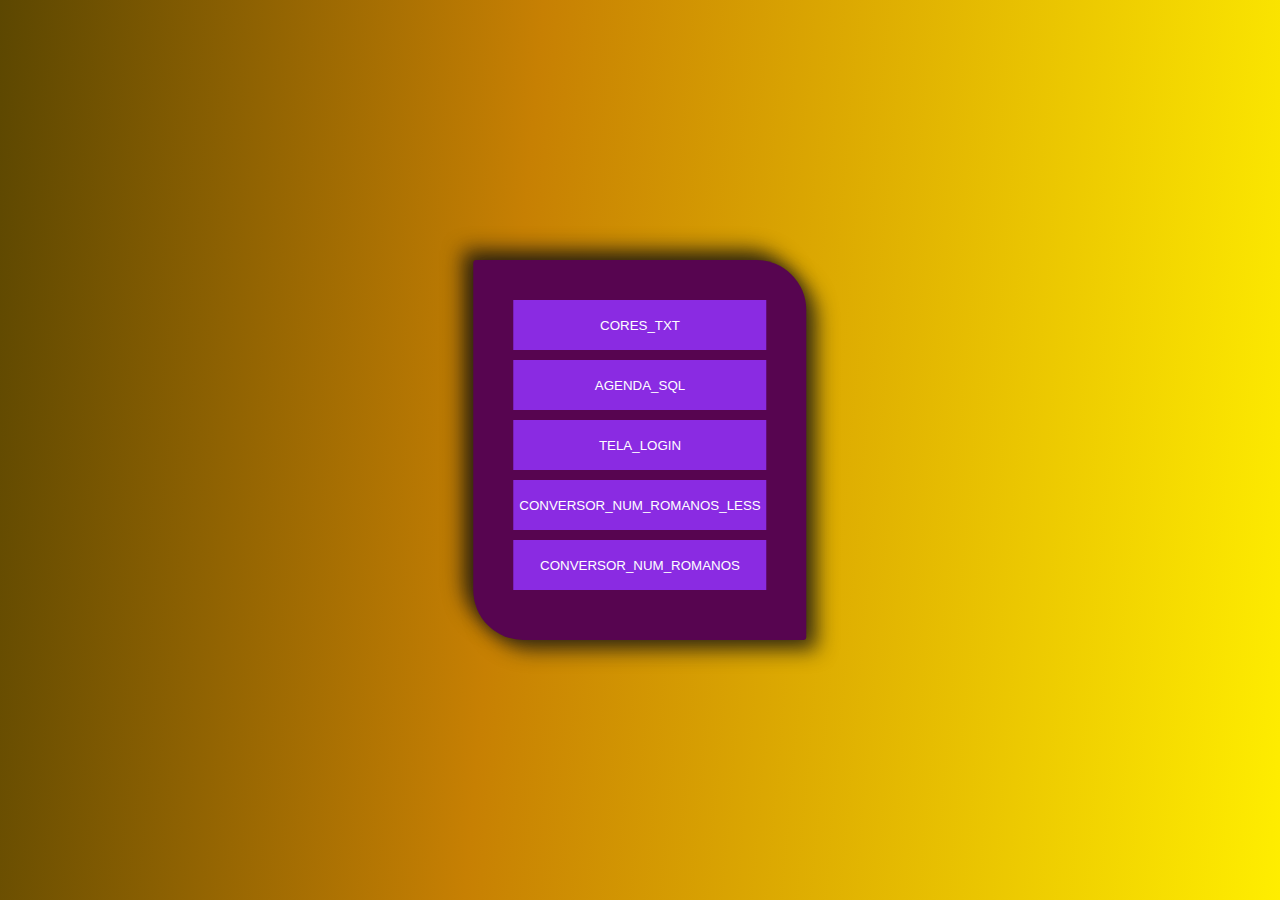
<file: index.html>
<!DOCTYPE html>
<html lang="pt-BR">
<head>
    <meta charset="UTF-8">
    <title>início</title>
    <link rel="stylesheet" href="style1.css">
    <style>
        .box_buttons input{
            width: 100%;
            height: 50px;
            margin-bottom: 10px;
        }
    </style>
</head>
<body>
    <form action="redirecionar.php" method="post">
        <div class="box">
            <div class="box_buttons">
                <input type="submit" name="CORES_TXT" value="CORES_TXT"><br>
                <input type="submit" name="AGENDA_SQL" value="AGENDA_SQL"><br>
                <input type="submit" name="TELA_LOGIN" value="TELA_LOGIN"><br>
                <input type="submit" name="CONVERSOR_NUM_ROMANOS_LESS" value="CONVERSOR_NUM_ROMANOS_LESS"><br>
                <input type="submit" name="CONVERSOR_NUM_ROMANOS" value="CONVERSOR_NUM_ROMANOS"><br>
            </div>
        </div>
    </form>
</body>
</html>
</file>
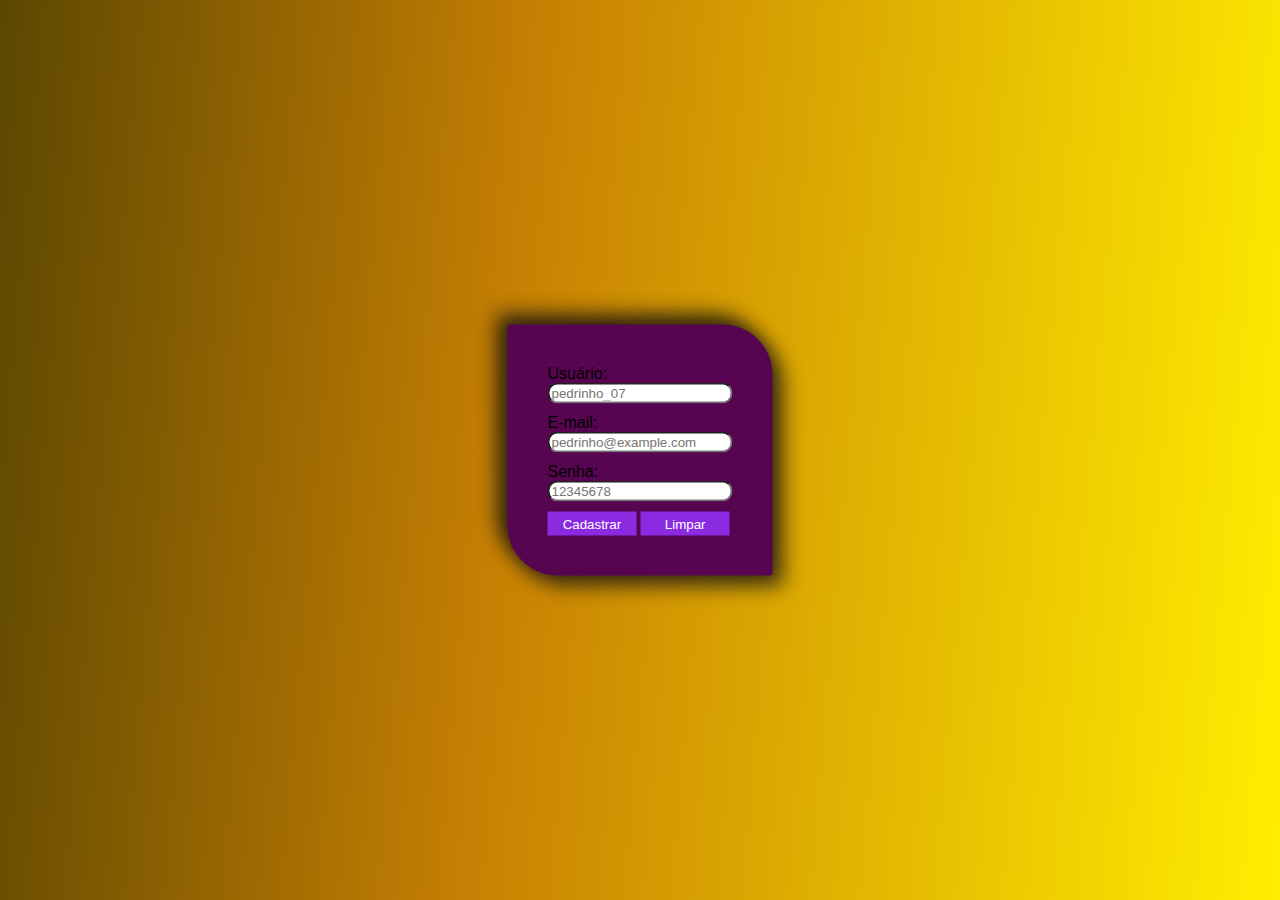
<file: AGENDA_SQL/index.html>
<!DOCTYPE html>
<html lang="pt-BR">
<head>
    <meta charset="UTF-8">
    <title>Cadastrar</title>
    <link rel="stylesheet" href="../style1.css">
</head>
<body class="flex">
    <form action="write_db.php" method="post">
        <div class="box">
            <div class="box_inputs">
                <label for="user">Usuário: </label>
                <input type="text" name="user" id="user" placeholder="pedrinho_07">
                <label for="email">E-mail: </label>
                <input type="text" name="email" id="email" placeholder="pedrinho@example.com">
                <label for="password">Senha: </label>
                <input type="password" name="password" id="password" placeholder="12345678">
            </div>
            <div class="box_buttons">
                <input type="submit" value="Cadastrar" name="submit">
                <input type="reset" value="Limpar">
            </div>
        </div>
    </form>
</body>
</html>
</file>
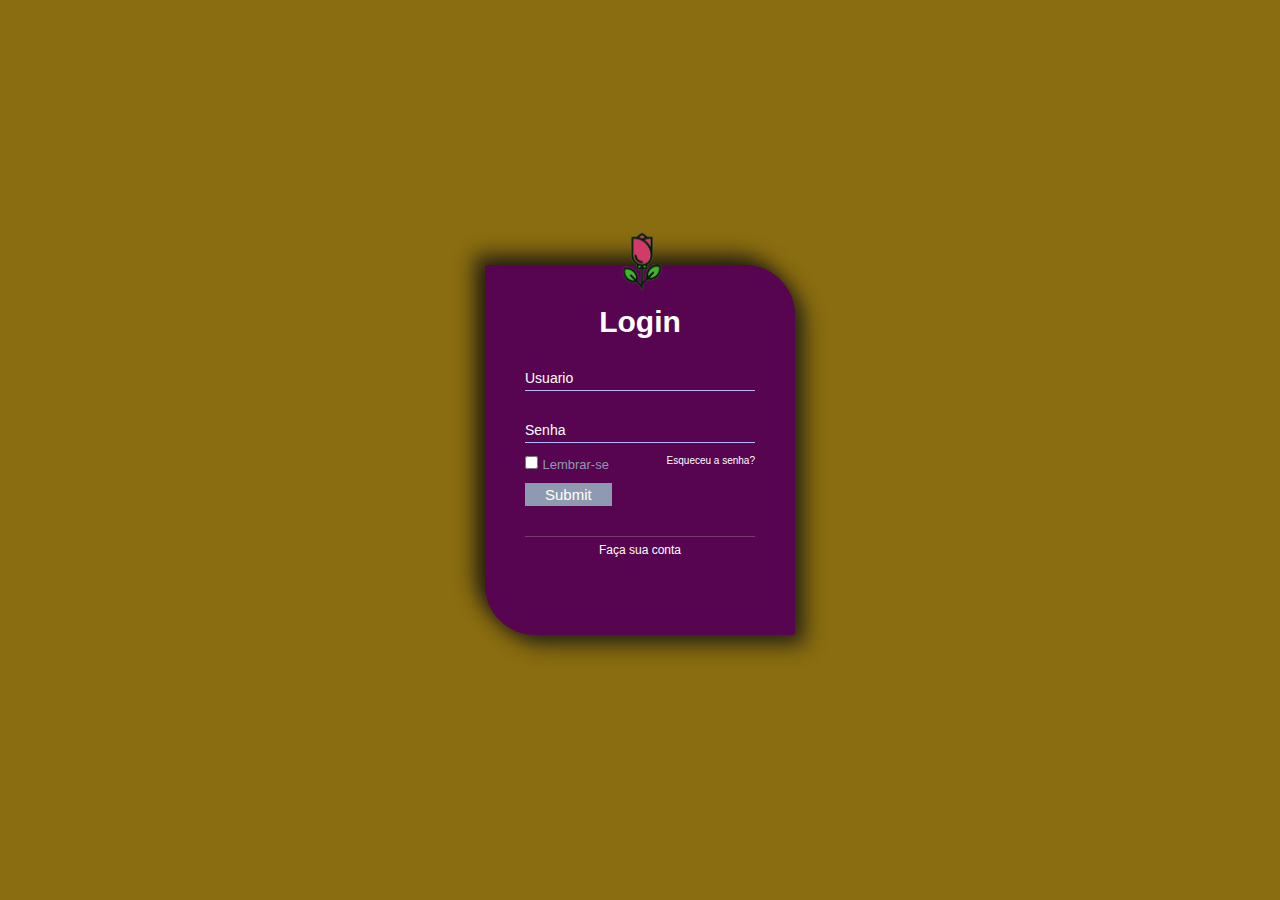
<file: CORES_TXT/index.html>
<!DOCTYPE html>
<html lang="en">
<head>
    <meta charset="UTF-8">
    <meta http-equiv="X-UA-Compatible" content="IE=edge">
    <meta name="viewport" content="width=device-width, initial-scale=1.0">
    <title>Sment</title>
</head>
<link rel="stylesheet" href="style.css">
<body class="flex">
    <form method= "POST" action="cad.php">
    <div class="container">
    <div class="img"><img src="tulipa.png" width="50px"></div>
    <h1>Login</h1>
    <div class="input">
        <input type="text"  name = "user" required>
        <label>Usuario</label>
    </div>
    <div class="input">
        <input type="password" name = "pass" required>
        <label>Senha</label>
    </div>
    <input type="checkbox">
    <label>Lembrar-se</label>
    <br>
    <div class="forgot"><a href="criae">Esqueceu a senha?</a></div>
    <input type ="submit" name = "enviar">
    <div class="line"></div>
    <div class="signup"><a href="cri">Faça sua conta</a></div>
    </div></form>
</body>
</html>
</file>
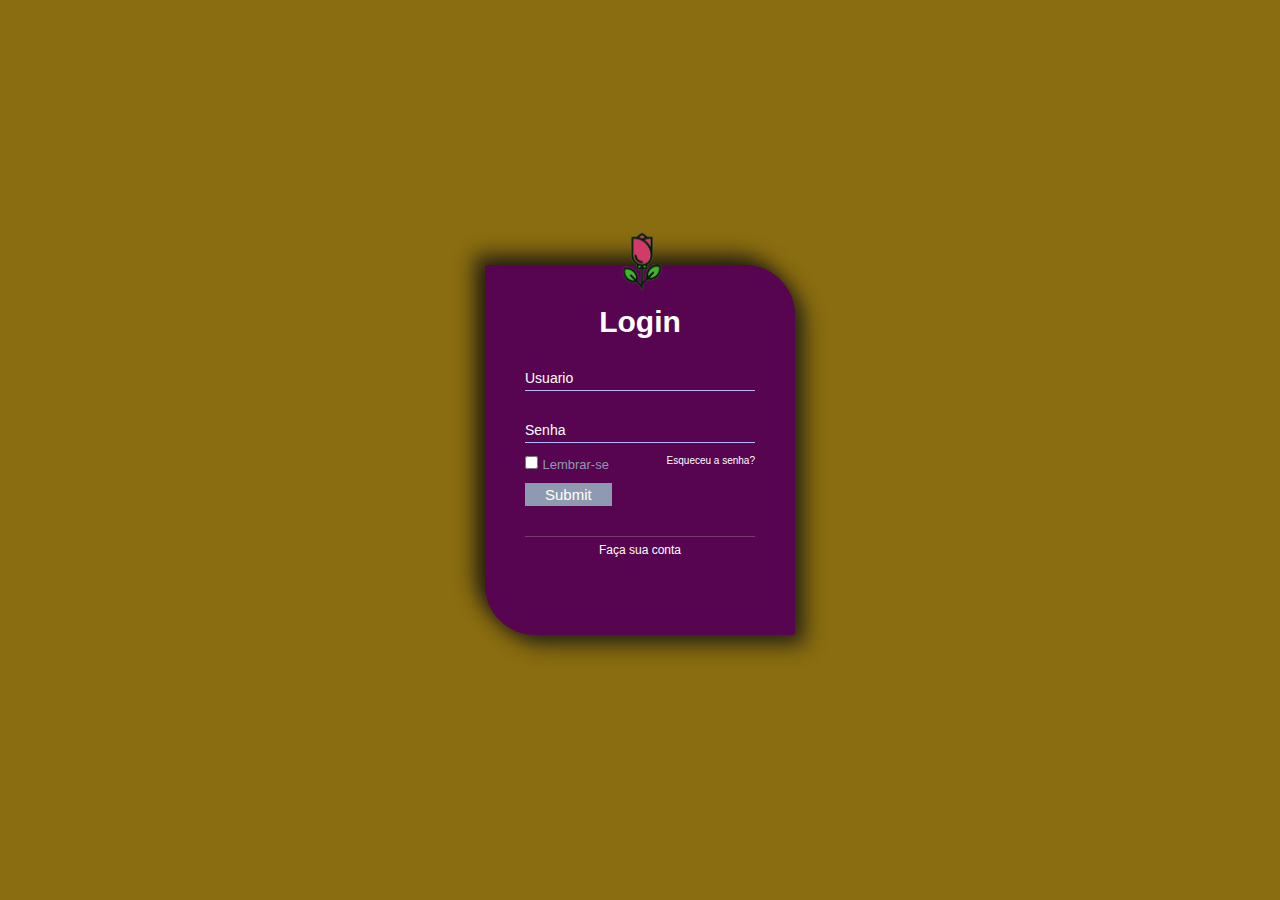
<file: TELA_LOGIN/index.html>
<!DOCTYPE html>
<html lang="en">
<head>
    <meta charset="UTF-8">
    <meta http-equiv="X-UA-Compatible" content="IE=edge">
    <meta name="viewport" content="width=device-width, initial-scale=1.0">
    <title>Sment</title>
</head>
<link rel="stylesheet" href="style.css">
<body class="flex">
    <form method= "POST" action="cad.php">
    <div class="container">
    <div class="img"><img src="tulipa.png" width="50px"></div>
    <h1>Login</h1>
    <div class="input">
        <input type="text"  name = "user" required>
        <label>Usuario</label>
    </div>
    <div class="input">
        <input type="password" name = "pass" required>
        <label>Senha</label>
    </div>
    <input type="checkbox">
    <label>Lembrar-se</label>
    <br>
    <div class="forgot"><a href="criae">Esqueceu a senha?</a></div>
    <input type ="submit" name = "enviar">
    <div class="line"></div>
    <div class="signup"><a href="cri">Faça sua conta</a></div>
    </div></form>
</body>
</html>
</file>
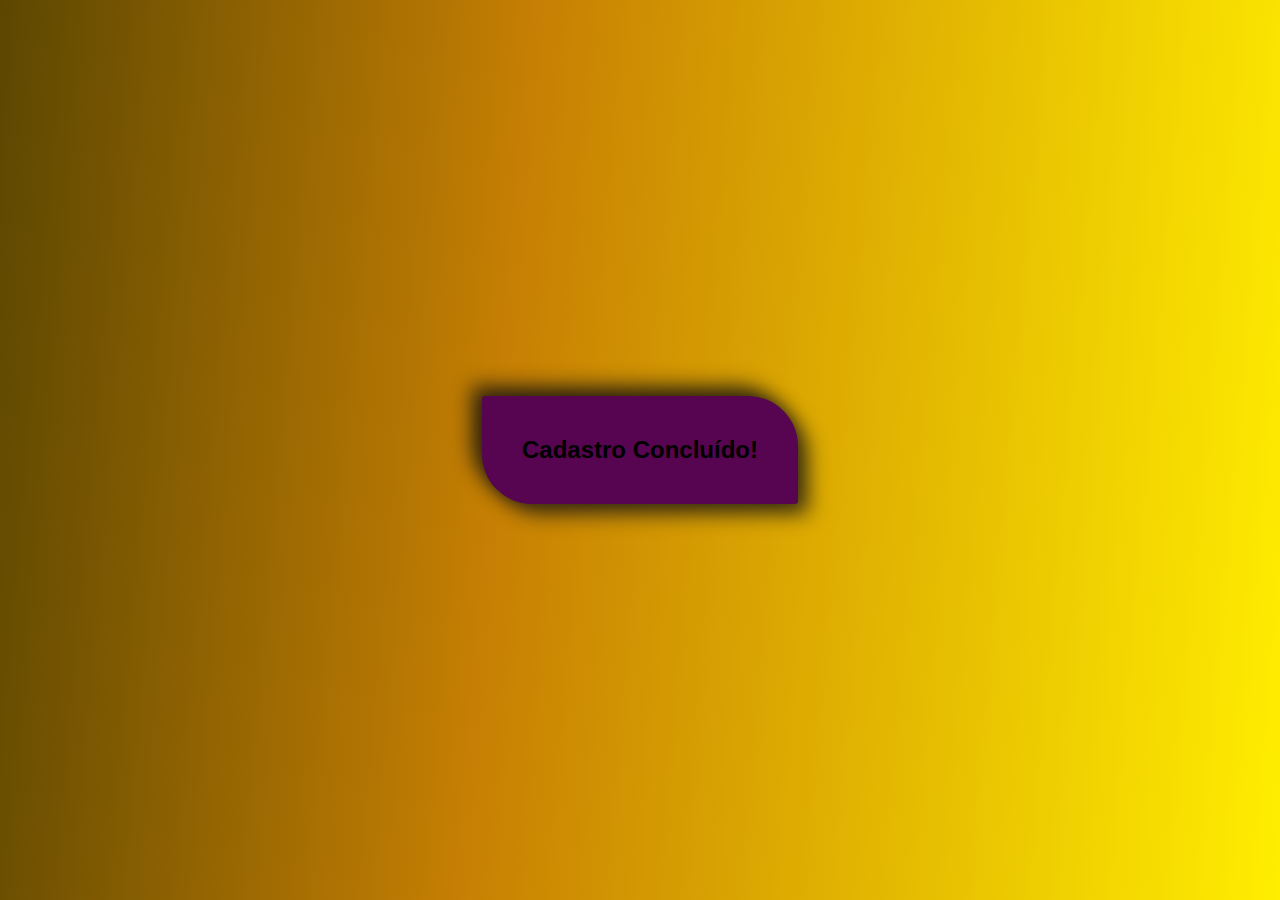
<file: AGENDA_SQL/sign_up.html>
<!DOCTYPE html>
<html lang="pt-BR">
<head>
    <meta charset="UTF-8">
    <title>Cadastrar</title>
    <link rel="stylesheet" href="../style1.css">
</head>
<body>
    <div class="box">
        <div class="box_inputs">
            <h2>Cadastro Concluído!</h2>
        </div>
    </div>
</body>
</html>
</file>
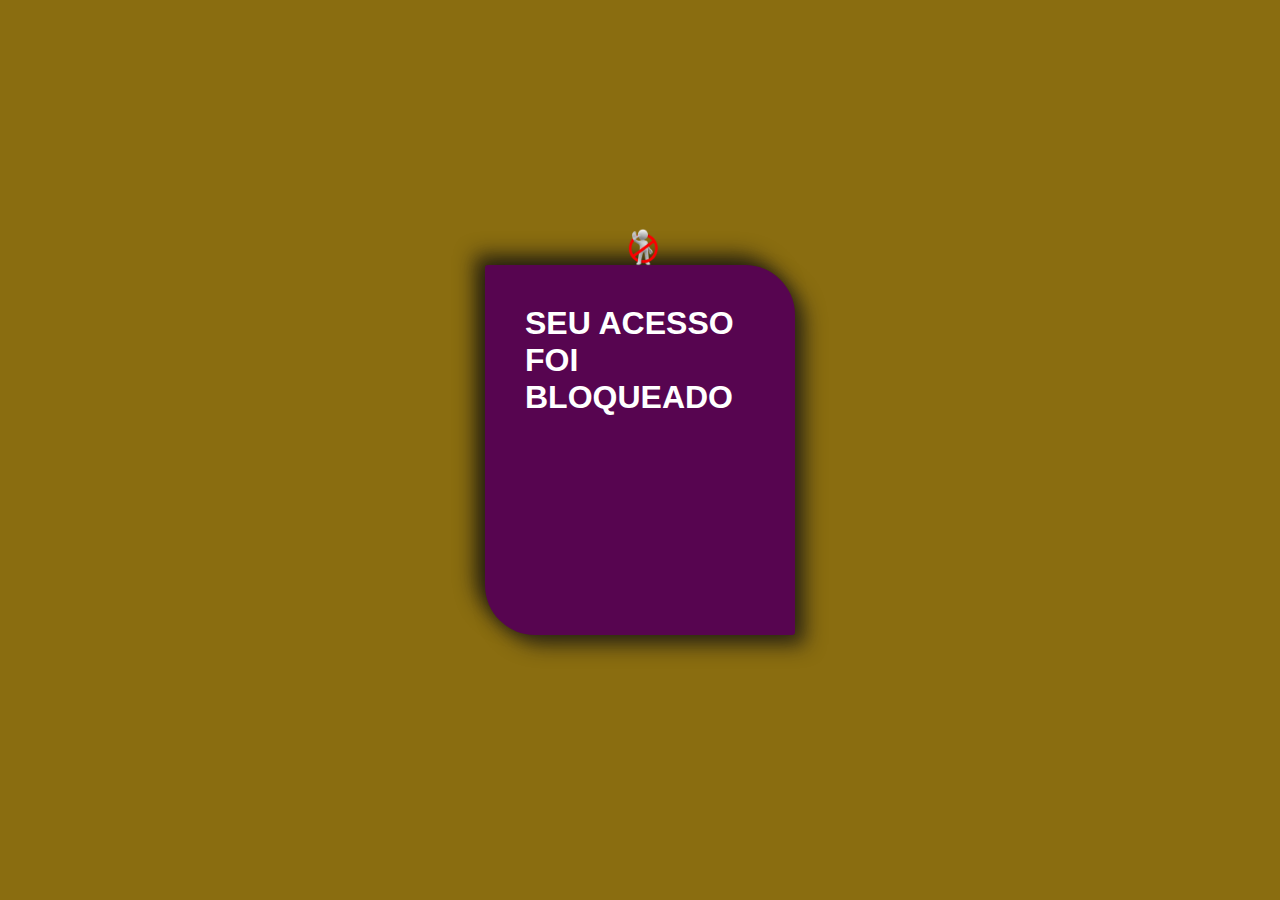
<file: CORES_TXT/bloqueio.html>
<!DOCTYPE html>
<html lang="en">
<head>
    <meta charset="UTF-8">
    <meta http-equiv="X-UA-Compatible" content="IE=edge">
    <meta name="viewport" content="width=device-width, initial-scale=1.0">
    <link rel="stylesheet" href="style.css">
    <title>Bloqueado</title>
</head>
<body class="flex">
    <div class="container">
        <h1>SEU ACESSO FOI BLOQUEADO</h1>
        <div class="img"><img src="bloqueado.png" width="50px"></div>
    </div>
</body>
</html>
</file>
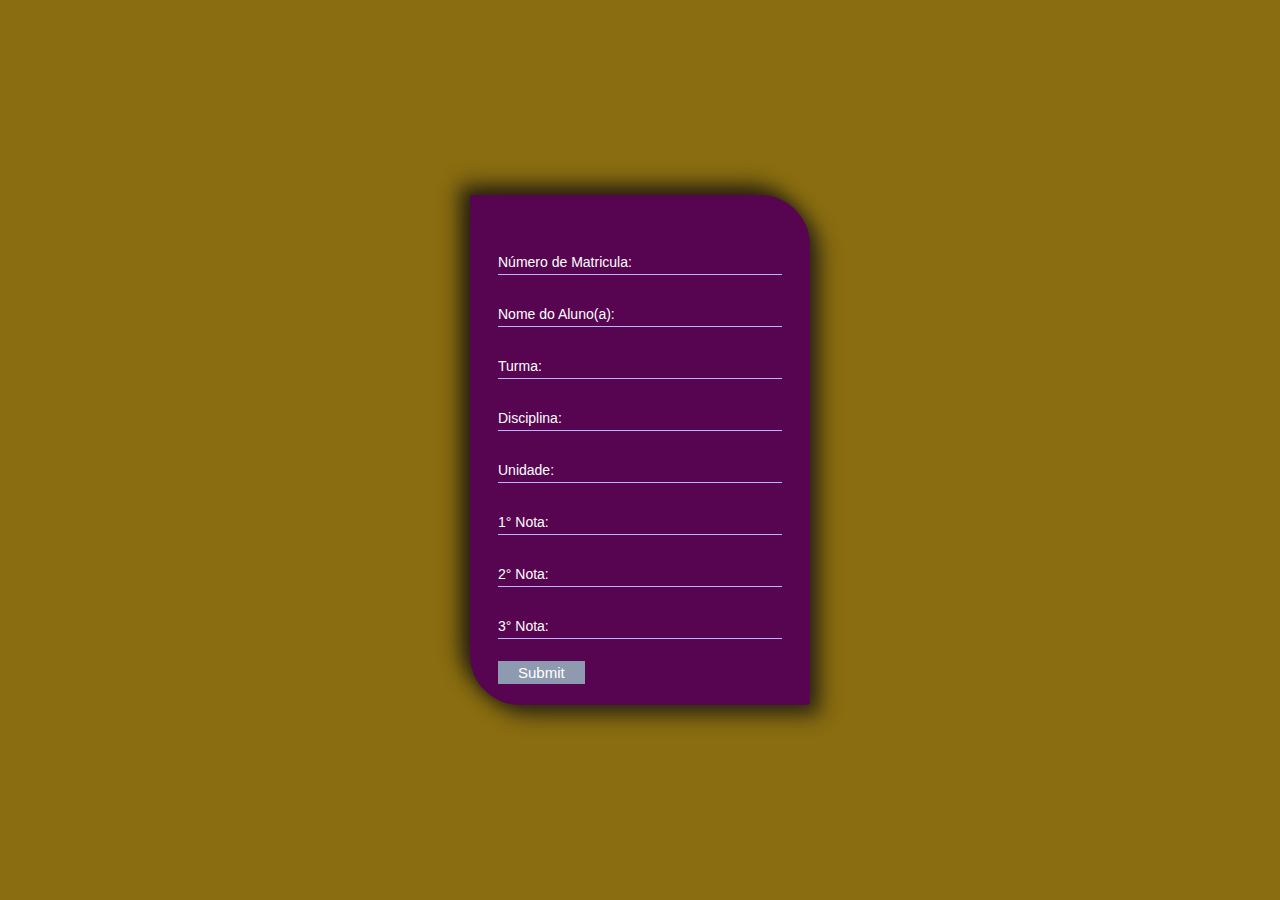
<file: CORES_TXT/dados.html>
<!DOCTYPE html>
<html lang="en">
<head>
          <meta charset="UTF-8">
          <meta http-equiv="X-UA-Compatible" content="IE=edge">
          <meta name="viewport" content="width=device-width, initial-scale=1.0">
          <title>Informe os Dados</title>
          <link rel="stylesheet" href="style.css">
</head>
<body class="flex">
          <form method="post" action="validar.php">
                    <div class="container2">
                              <div class="input">
                                  <input type="text"  name = "matricula" required>
                                  <label>Número de Matricula:</label>
                              </div>
                              <div class="input">
                                  <input type="text" name = "nome" required>
                                  <label>Nome do Aluno(a):</label>
                              </div>
                              <div class="input">
                                        <input type="text"  name = "turma" required>
                                        <label>Turma:</label>
                              </div>
                              <div class="input">
                                        <input type="text" name = "materia" required>
                                        <label>Disciplina:</label>
                              </div>
                              <div class="input">
                                        <input type="text"  name = "unidade" required>
                                        <label>Unidade:</label>
                              </div>
                              <div class="input">
                                        <input type="text" name = "nota1" required>
                                        <label>1° Nota:</label>
                              </div>
                              <div class="input">
                                        <input type="text"  name = "nota2" required>
                                        <label>2° Nota:</label>
                              </div>
                              <div class="input">
                                        <input type="text" name = "nota3" required>
                                        <label>3° Nota:</label>
                              </div>
                              <input type ="submit" name = "enviar">
          </form>
          

</body>
</html>
</file>
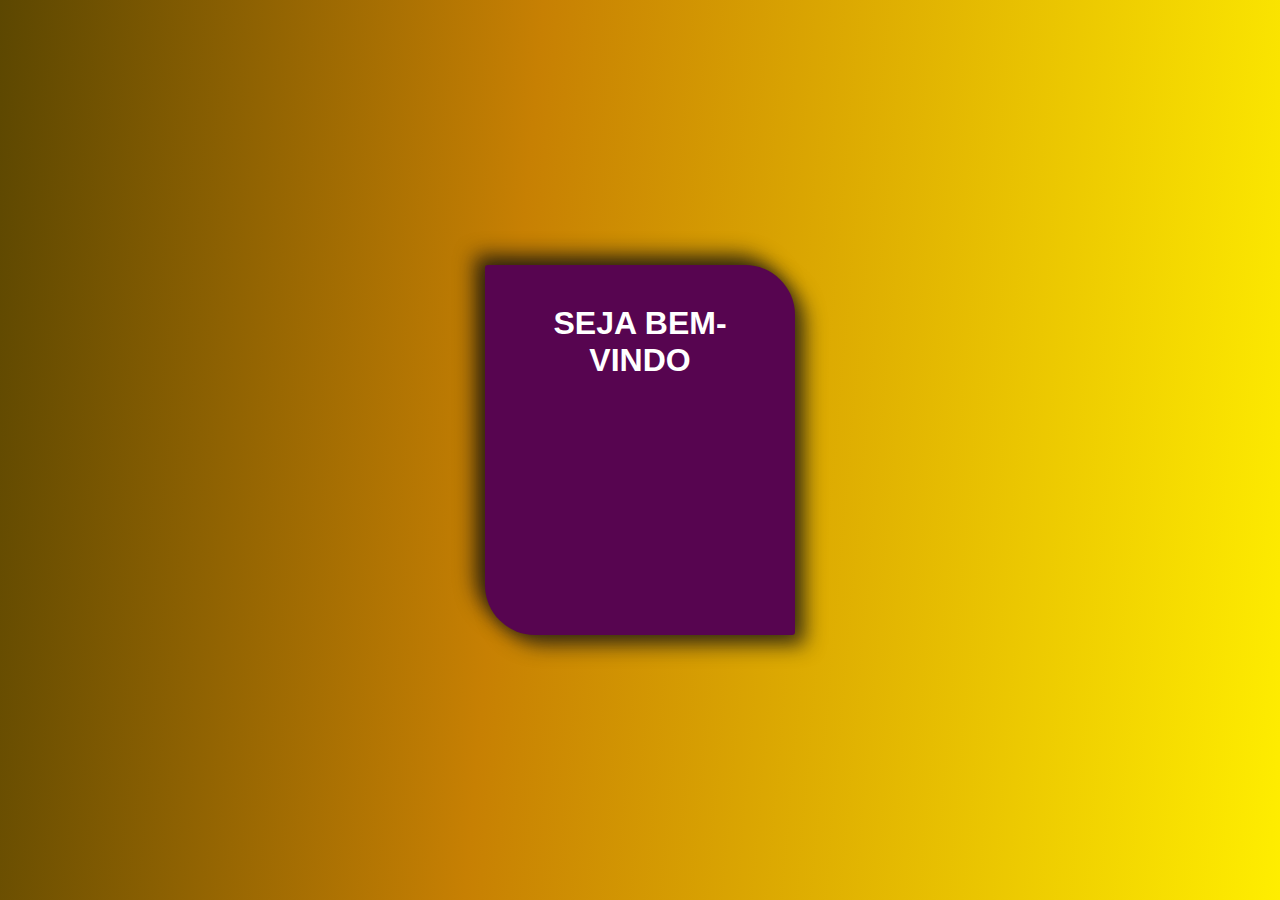
<file: TELA_LOGIN/bemvindo.html>
<!DOCTYPE html>
<html lang="en">
<head>
    <meta charset="UTF-8">
    <meta http-equiv="X-UA-Compatible" content="IE=edge">
    <meta name="viewport" content="width=device-width, initial-scale=1.0">
    <link rel="stylesheet" href="zigoto.css">
    <title>Bem-Vindo</title>
</head>
<body class="flex">
    <div class="container">
        <h1>SEJA BEM-VINDO</h1>
    </div>
</body>
</html>
</file>
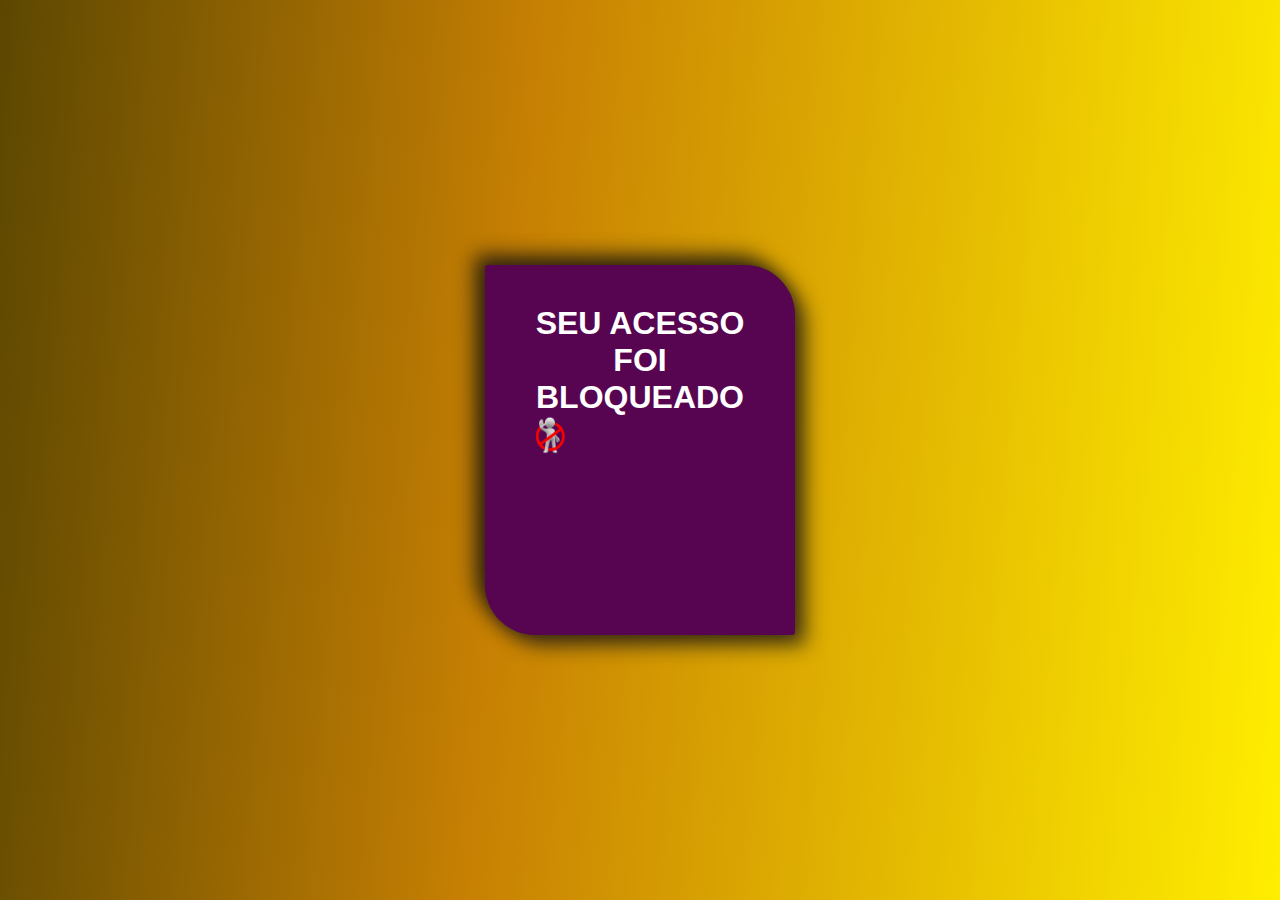
<file: TELA_LOGIN/bloqueio.html>
<!DOCTYPE html>
<html lang="en">
<head>
    <meta charset="UTF-8">
    <meta http-equiv="X-UA-Compatible" content="IE=edge">
    <meta name="viewport" content="width=device-width, initial-scale=1.0">
    <link rel="stylesheet" href="zigoto.css">
    <title>Bloqueado</title>
</head>
<body class="flex">
    <div class="container">
        <h1>SEU ACESSO FOI BLOQUEADO</h1>
        <div class="img"><img src="bloqueado.png" width="50px"></div>
    </div>
</body>
</html>
</file>
<file: style1.css>
*{
    margin: auto;
    padding: auto;
    font-family:"Poppins", sans-serif;
}
body{
    width: 100%;
    height: 100vh;
    background: linear-gradient(-85deg, #ffee00, #c78003 60%, #5c4701);
}
.box{
    background-color: #570550;
    position: absolute;
    left: 50%;
    top: 50%;
    transform: translate(-50%, -50%);
    padding: 40px;
    border-radius: 3px 50px;
    box-shadow: 10px 10px 20px rgba(20, 20, 20, 0.781),
    -10px -10px 20px rgba(17, 17, 17, 0.815);
}
.box_inputs input{
    display: block;
    margin-bottom: 10px;
    border-radius: 10px;
}
.box_buttons input{
    width: 48%;
    height: 24px;
    background: #8a2be2;
    color: white;
    border: none;

}
.box_buttons input:hover{
    background: #591d92;
}
</file>
<file: CORES_TXT/style.css>
* {
  margin: 0;
  padding: 0;
  box-sizing: border-box;
  color: white;
  font-family: "Poppins", sans-serif;
}
body {
  width: 100%;
  height: 100%;
  background-color:#8a6d10;
}
form {
  display: flex;
  align-items: center;
  justify-content: center;
  height: 100vh;
  margin: 0;
  position: relative;
}
.container { 
  position: absolute;
  top: 50%;
  left: 50%;
  transform: translate(-50%, -50%);
  padding: 40px;
  border-radius: 3px 50px;
  background-color: #570550;
  box-shadow: 10px 10px 20px rgba(20, 20, 20, 0.781), -10px -10px 20px rgba(17, 17, 17, 0.815);
  width: 310px;
  height: 370px;
}
.container2 {
  position: relative;
  width: 340px;
  height: 510px;
  border-radius: 3px 50px;
  background-color: #570550;
  padding: 28px;
  box-shadow: 10px 10px 20px rgb(20 20 20 / 78%), -10px -10px 20px rgb(17 17 17 / 82%);
}
header {
  text-align: center;
  padding: 1rem;
  font-size: 30px;
  font-weight: bold;
}
p {
  line-height: 1.5;
  margin: 1rem;
}
.img {
  position: absolute;
  width: 60px;
  left: 43%;
  top: -10%;
  margin: auto;
}
form h1 {
  text-align: center;
  font-family: 'Roboto', sans-serif;
  font-size: 30px;
}
.input {
  position: relative;
  margin: 12px 0;
}
.input input {
  width: 100%;
  height: 40px;
  padding-top: 20px;
  font-size: 15px;
  background: transparent;
  outline: none;
  border: none;
  border-bottom: 0.4px solid rgba(183, 184, 255, 0.993);
}
.input label {
  position: absolute;
  left: 0;
  bottom: 5px;
  font-size: 14px;
  pointer-events: none;
  transition: 0.6s;
}
form input:focus + label,
input:valid ~ label {
  bottom: 27px;
  left: 2px;
  color: #8e9aaf;
  font-size: 13px;
}
input[type="submit"] {
  margin-top: 10px;
  padding: 3px 20px;
  font-size: 15px;
  border: none;
  outline: none;
  cursor: pointer;
  background-color: #8e9aaf !important;
}
.forgot {
  position: absolute;
  right: 0;
  top: 190px;
  padding: 0px 40px ;
  font-size: 10px;
}
.signup {
  text-align: center;
  padding: 2px;
  font-size: 12px;
}
a {
  color: #ffffff;
  text-decoration: none;
}
a:hover {
  text-decoration: underline;
}
.line {
  width: 100%;
  height: .2px;
  margin-top: 30px;
  margin-bottom: 5px;
  opacity: .2;
  background-color: white;
}
.div {
  position: absolute;
  left: 0;
  width: 100%;
}
.result{
  margin: 0 auto;
			width: 200px;
      display: flex;
  flex-direction: column;
  align-items: center;
  background-color: #570550;
  font-size: 20px;
  border-radius: 20px;
}
.inicial{
  display: flex;
  flex-direction: column;
  align-items:left;
  height: 100vh;
			margin: 0;
      padding: 20px;
}
.img {
  margin: auto;
  width: 60px;
  position: absolute;
  left: 43%;
  top: -10%;
}
</file>
<file: TELA_LOGIN/style.css>
* {
  margin: 0;
  padding: 0;
  box-sizing: border-box;
  color: white;
  font-family: "Poppins", sans-serif;
}
body {
  width: 100%;
  height: 100%;
  background-color:#8a6d10;
}
form{
  display: flex;
  align-items: center;
  justify-content: center;
  height: 100vh;
  margin: 0;
}
.container {
  position: relative;
  width: 310px;
  height: 370px;
  border-radius: 3px 50px;
  background-color: #570550;
  padding: 40px;
  box-shadow: 10px 10px 20px rgba(20, 20, 20, 0.781),
  -10px -10px 20px rgba(17, 17, 17, 0.815);
}
.container2 {
  position: relative;
  width: 340px;
  height: 510px;
  border-radius: 3px 50px;
  background-color: #570550;
  padding: 28px;
  box-shadow: 10px 10px 20px rgb(20 20 20 / 78%), -10px -10px 20px rgb(17 17 17 / 82%);
}
header {
  text-align: center;
  padding: 1rem;
  font-size: 30px;
  font-weight: bold;
}
p {
  line-height: 1.5;
  margin: 1rem;
}
.img {
  position: absolute;
  width: 60px;
  left: 43%;
  top: -10%;
  margin: auto;
}
form h1 {
  text-align: center;
  font-family: 'Roboto', sans-serif;
  font-size: 30px;
}
.input {
  position: relative;
  margin: 12px 0;
}
.input input {
  width: 100%;
  height: 40px;
  padding-top: 20px;
  font-size: 15px;
  background: transparent;
  outline: none;
  border: none;
  border-bottom: 0.4px solid rgba(183, 184, 255, 0.993);
}
.input label {
  position: absolute;
  left: 0;
  bottom: 5px;
  font-size: 14px;
  pointer-events: none;
  transition: 0.6s;
}
form input:focus + label,
input:valid ~ label {
  bottom: 27px;
  left: 2px;
  color: #8e9aaf;
  font-size: 13px;
}
input[type="submit"] {
  margin-top: 10px;
  padding: 3px 20px;
  font-size: 15px;
  border: none;
  outline: none;
  cursor: pointer;
  background-color: #8e9aaf !important;
}
.forgot {
  position: absolute;
  right: 0;
  top: 190px;
  padding: 0px 40px ;
  font-size: 10px;
}
.signup {
  text-align: center;
  padding: 2px;
  font-size: 12px;
}
a {
  color: #ffffff;
  text-decoration: none;
}
a:hover {
  text-decoration: underline;
}
.line {
  width: 100%;
  height: .2px;
  margin-top: 30px;
  margin-bottom: 5px;
  opacity: .2;
  background-color: white;
}
.div {
  position: absolute;
  left: 0;
  width: 100%;
}
.result{
  margin: 0 auto;
			width: 200px;
      display: flex;
  flex-direction: column;
  align-items: center;
  background-color: #570550;
  font-size: 20px;
  border-radius: 20px;
}
.inicial{
  display: flex;
  flex-direction: column;
  align-items:left;
  height: 100vh;
			margin: 0;
      padding: 20px;
}
.img {
  margin: auto;
  width: 60px;
  position: absolute;
  left: 43%;
  top: -10%;
}
</file>
<file: TELA_LOGIN/zigoto.css>
* {
    margin: 0;
    padding: 0;
    box-sizing: border-box;
    color: white;
    font-family: "Poppins", sans-serif;
  }
  body {
    width: 100%;
    height: 100vh;
    background: linear-gradient(-85deg, #ffee00, #c78003 60%, #5c4701);
    display: flex;
    align-items: center;
    justify-content: center;
  }
  .container {
    position: relative;
    width: 310px;
    height: 370px;
    border-radius: 3px 50px;
    background-color: #570550;
    padding: 40px;
    box-shadow: 10px 10px 20px rgba(20, 20, 20, 0.781),
    -10px -10px 20px rgba(17, 17, 17, 0.815);
  }

  form h1 {
    text-align: center;
    font-family: 'Roboto', sans-serif;
    font-size: 30px;
  }
  .input {
    margin: 12px 0;
    position: relative;
  }
  .input input {
    width: 100%;
    height: 40px;
    background: transparent;
    outline: none;
    border: none;
    border-bottom: 0.4px solid rgba(183, 184, 255, 0.993);
    font-size: 15px;
    padding-top: 20px;
  } 
  .input label {
    position: absolute;
    left: 0;
    bottom: 5px;
    pointer-events: none;
    transition: 0.6s;
    font-size: 14px;
  }
  form input:focus + label,
  input:valid ~ label {
    bottom: 27px;
    left: 2px;
    color: #8e9aaf;
    font-size: 13px;
  }
  input[type="submit"]{
    border: none;
      outline: none;
      cursor: pointer;
      margin-top:10px;
      padding: 3px 20px;
      font-size: 15px;
      background-color: #8e9aaf !important;
  }
  .box{
      position: relative;
  }
  .forgot{
      position: absolute;
      font-size: 10px;
      padding: 0px 40px ;
      right: 0;
      top: 190px;
  }
  .signup{
      font-size: 12px;
      padding: 2px ;
      text-align: center;
  }
  a{
      color: #8e9aaf;
      text-decoration: none;
  }
  a:hover{
      text-decoration: underline;
  }
  .line{
      background-color: white;
      width: 100%;
      height: .2px;
      opacity: .2;
      margin-top: 30px;
      margin-bottom: 5px;
  }
  .div{
      position: absolute;
      left: 0;
      width: 100%;
  } 
  h1{
    text-align: center;
  }
</file>
